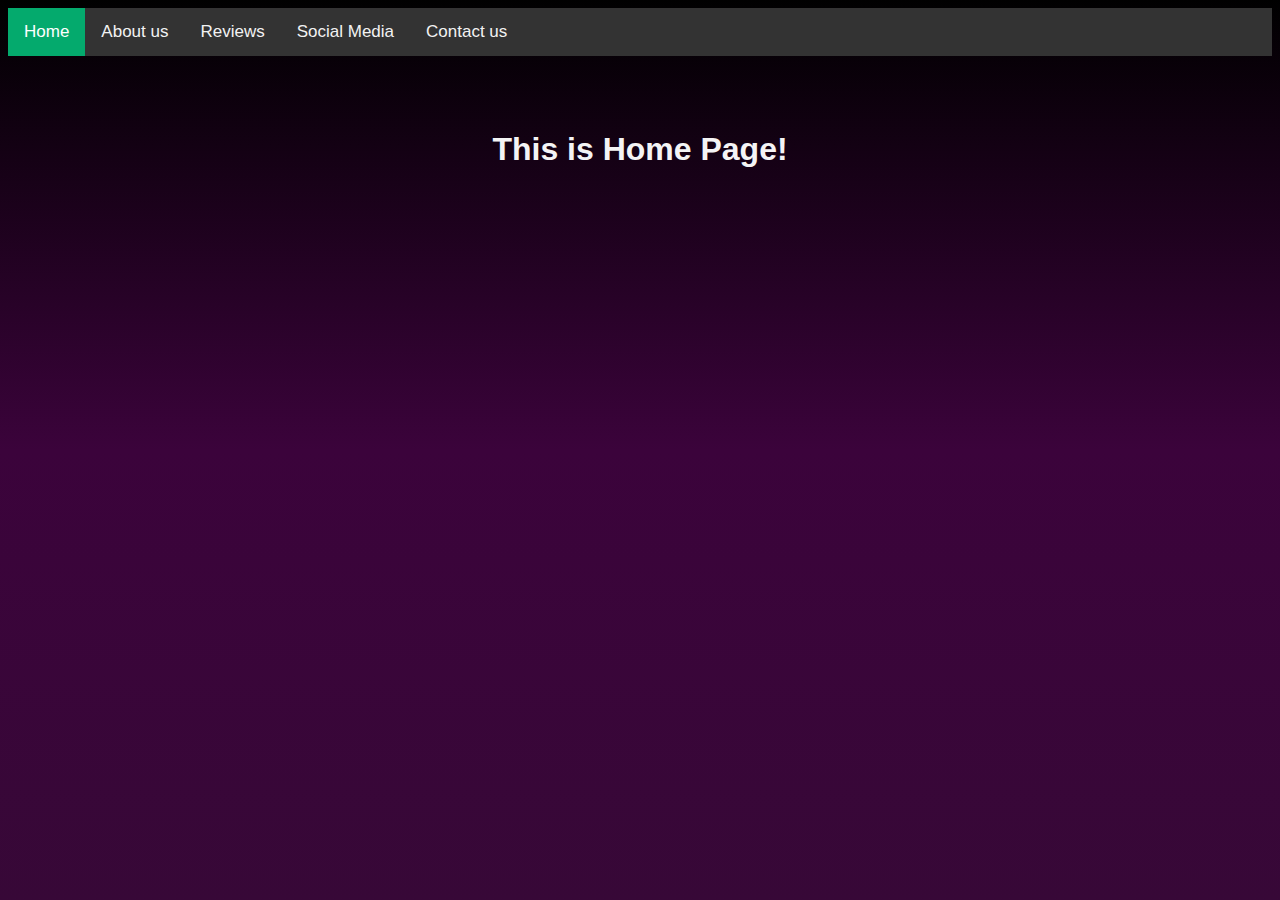
<file: index.html>
<!DOCTYPE html>
<html lang="en">
<head>
<meta name="viewport" content="width=device-width, initial-scale=1">
<link rel="stylesheet" href="https://cdnjs.cloudflare.com/ajax/libs/font-awesome/4.7.0/css/font-awesome.min.css">
<link href="https://fonts.googleapis.com/css2?family=Source+Sans+Pro:wght@400;700;900&display=swap" rel="stylesheet">

<script src="functions.js"></script>

<link rel="stylesheet" type="text/css" href="style.css" media="all">

</head>
<body>
<meta name="viewport" content="width=device-width, initial-scale=1">
<div class="topnav" id="myTopnav">
  <a class = "active" href="index.html">Home</a>
  <a href="about.html">About us</a>
  <a href="reviews.html"> Reviews</a>
  <a href="social.html">Social Media</a>
  <a href="contact.html">Contact us</a>
  <a href="javascript:void(0);" class="icon" onclick="myFunction()">
    <i class="fa fa-bars"></i>
  </a>
</div>

<div class="body-text"><h1>This is Home Page!</h1></div>
</body>
</html>
</file>
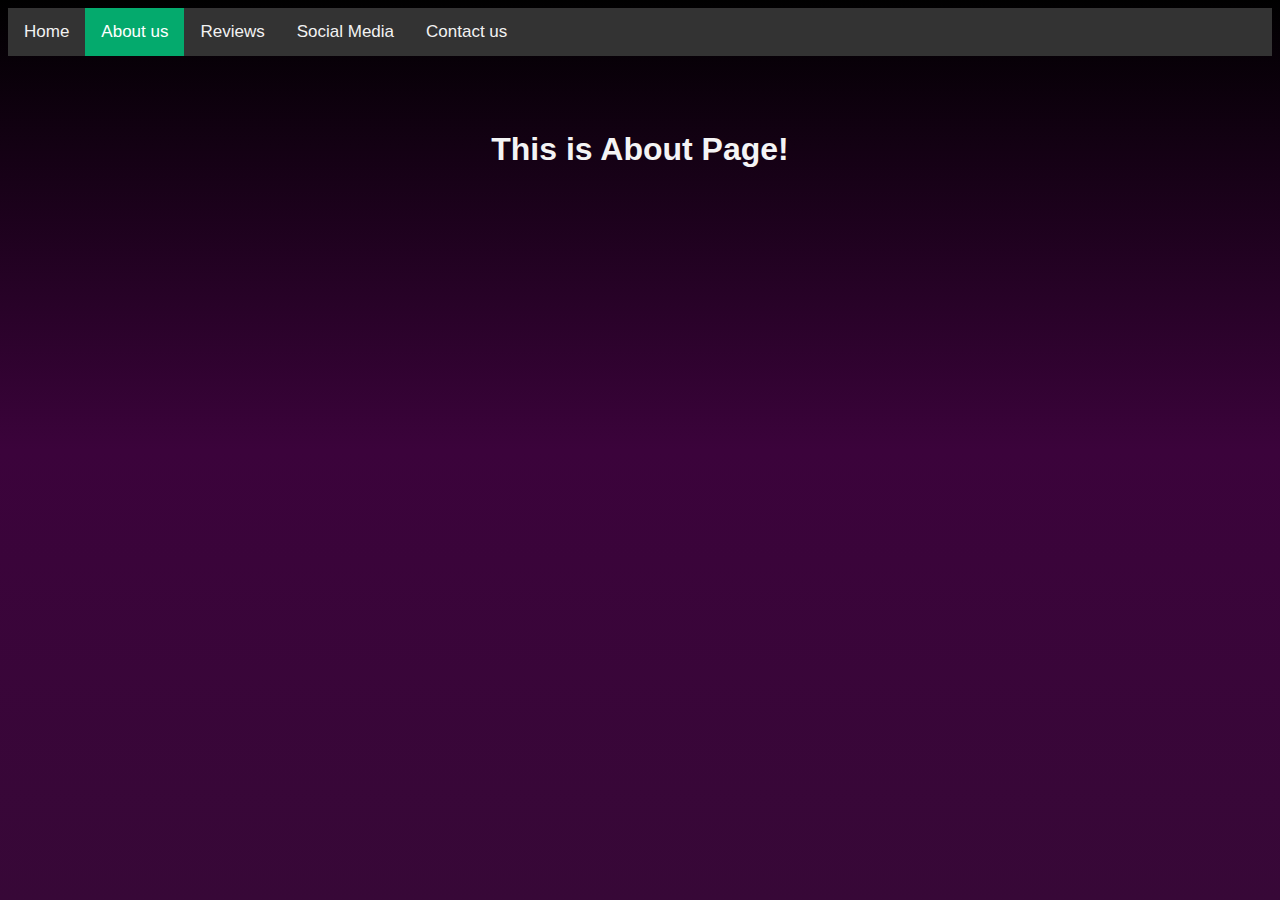
<file: about.html>
<!DOCTYPE html>
<html lang="en">
<head>
<meta name="viewport" content="width=device-width, initial-scale=1">
<link rel="stylesheet" href="https://cdnjs.cloudflare.com/ajax/libs/font-awesome/4.7.0/css/font-awesome.min.css">
<link href="https://fonts.googleapis.com/css2?family=Source+Sans+Pro:wght@400;700;900&display=swap" rel="stylesheet">

<script src="functions.js"></script>

<link rel="stylesheet" type="text/css" href="style.css" media="all">

</head>
<body>
<meta name="viewport" content="width=device-width, initial-scale=1">
<div class="topnav" id="myTopnav">
  <a href="index.html">Home</a>
  <a href="about.html" class="active">About us</a>
  <a href="reviews.html"> Reviews</a>
  <a href="social.html">Social Media</a>
  <a href="contact.html">Contact us</a>
  <a href="javascript:void(0);" class="icon" onclick="myFunction()">
    <i class="fa fa-bars"></i>
  </a>
</div>
<div class="body-text"><h1>This is About Page!</h1></div>
</body>
</html>
</file>
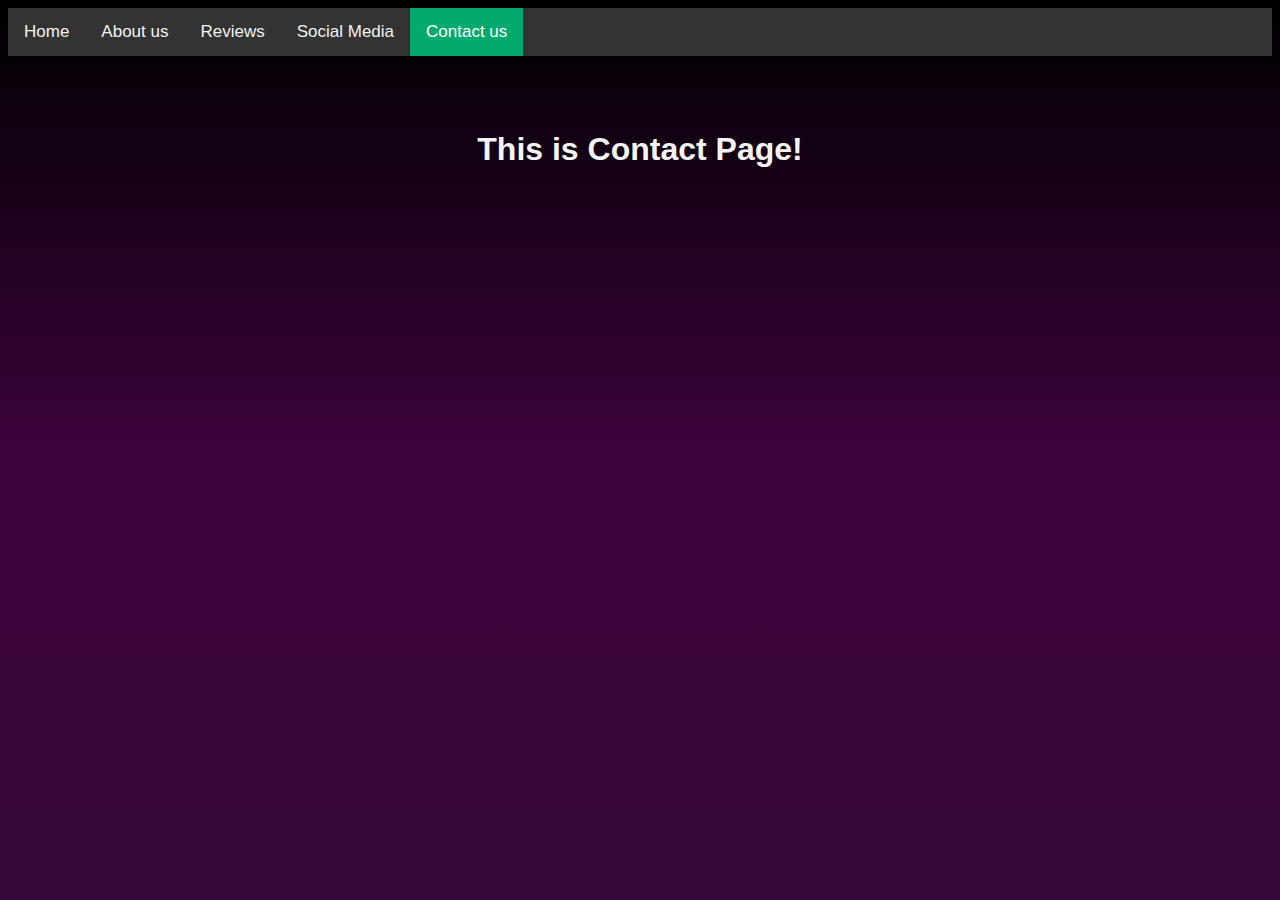
<file: contact.html>
<!DOCTYPE html>
<html lang="en">
<head>
<meta name="viewport" content="width=device-width, initial-scale=1">
<link rel="stylesheet" href="https://cdnjs.cloudflare.com/ajax/libs/font-awesome/4.7.0/css/font-awesome.min.css">
<link href="https://fonts.googleapis.com/css2?family=Source+Sans+Pro:wght@400;700;900&display=swap" rel="stylesheet">

<script src="functions.js"></script>

<link rel="stylesheet" type="text/css" href="style.css" media="all">

</head>
<body>
<meta name="viewport" content="width=device-width, initial-scale=1">
<div class="topnav" id="myTopnav">
  <a href="index.html" >Home</a>
  <a href="about.html">About us</a>
  <a href="reviews.html"> Reviews</a>
  <a href="social.html">Social Media</a>
  <a class= "active" href="contact.html">Contact us</a>
  <a href="javascript:void(0);" class="icon" onclick="myFunction()">
    <i class="fa fa-bars"></i>
  </a>
</div>

<div class="body-text"><h1>This is Contact Page!</h1></div>

</body>
</html>
</file>
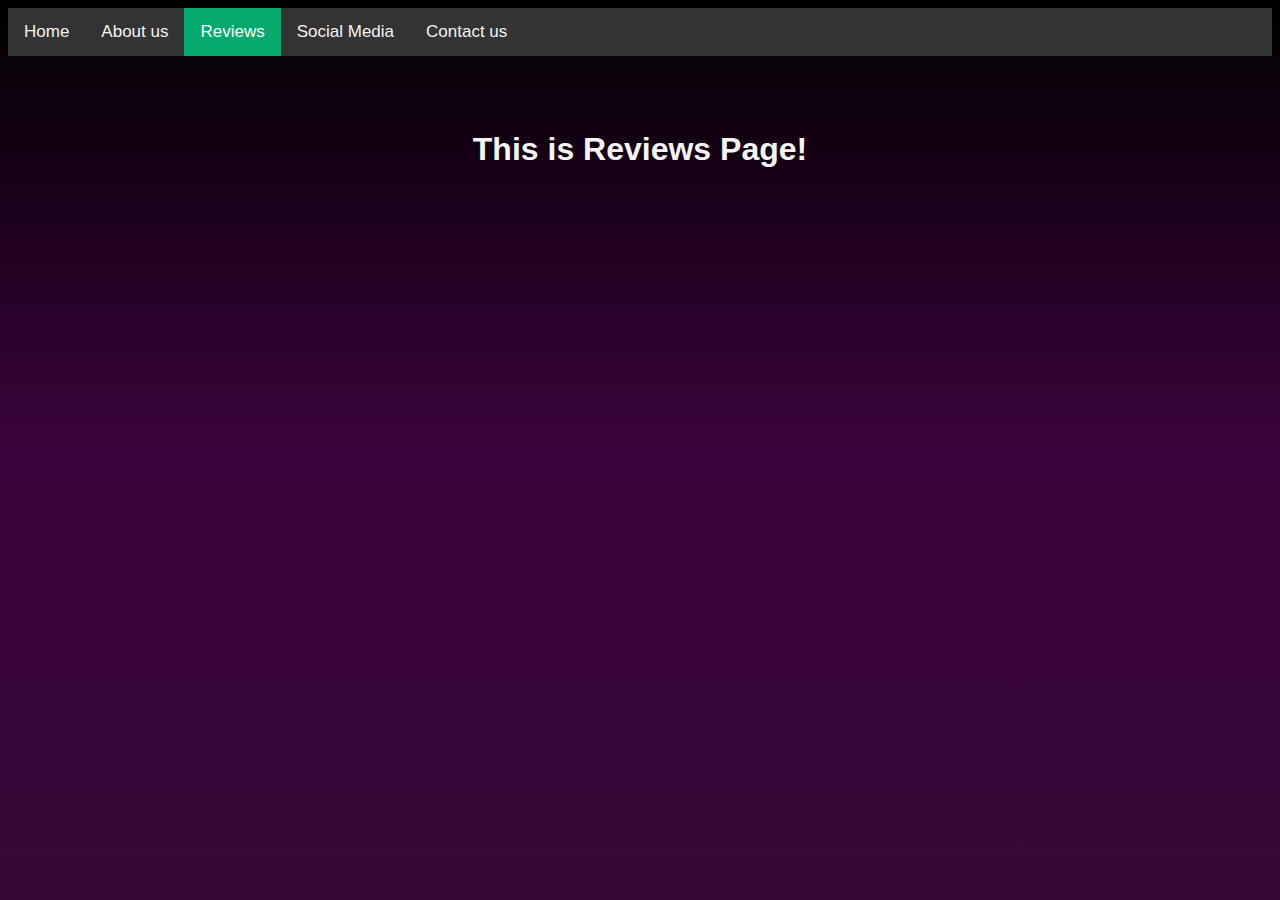
<file: reviews.html>
<!DOCTYPE html>
<html lang="en">
<head>
<meta name="viewport" content="width=device-width, initial-scale=1">
<link rel="stylesheet" href="https://cdnjs.cloudflare.com/ajax/libs/font-awesome/4.7.0/css/font-awesome.min.css">
<link href="https://fonts.googleapis.com/css2?family=Source+Sans+Pro:wght@400;700;900&display=swap" rel="stylesheet">

<script src="functions.js"></script>

<link rel="stylesheet" type="text/css" href="style.css" media="all">

</head>
<body>
<meta name="viewport" content="width=device-width, initial-scale=1">
<div class="topnav" id="myTopnav">
  <a href="index.html" >Home</a>
  <a href="about.html">About us</a>
  <a class="active" href="reviews.html"> Reviews</a>
  <a href="social.html">Social Media</a>
  <a href="contact.html">Contact us</a>
  <a href="javascript:void(0);" class="icon" onclick="myFunction()">
    <i class="fa fa-bars"></i>
  </a>
</div>
<div class="body-text"><h1>This is Reviews Page!</h1></div>
</body>
</html>
</file>
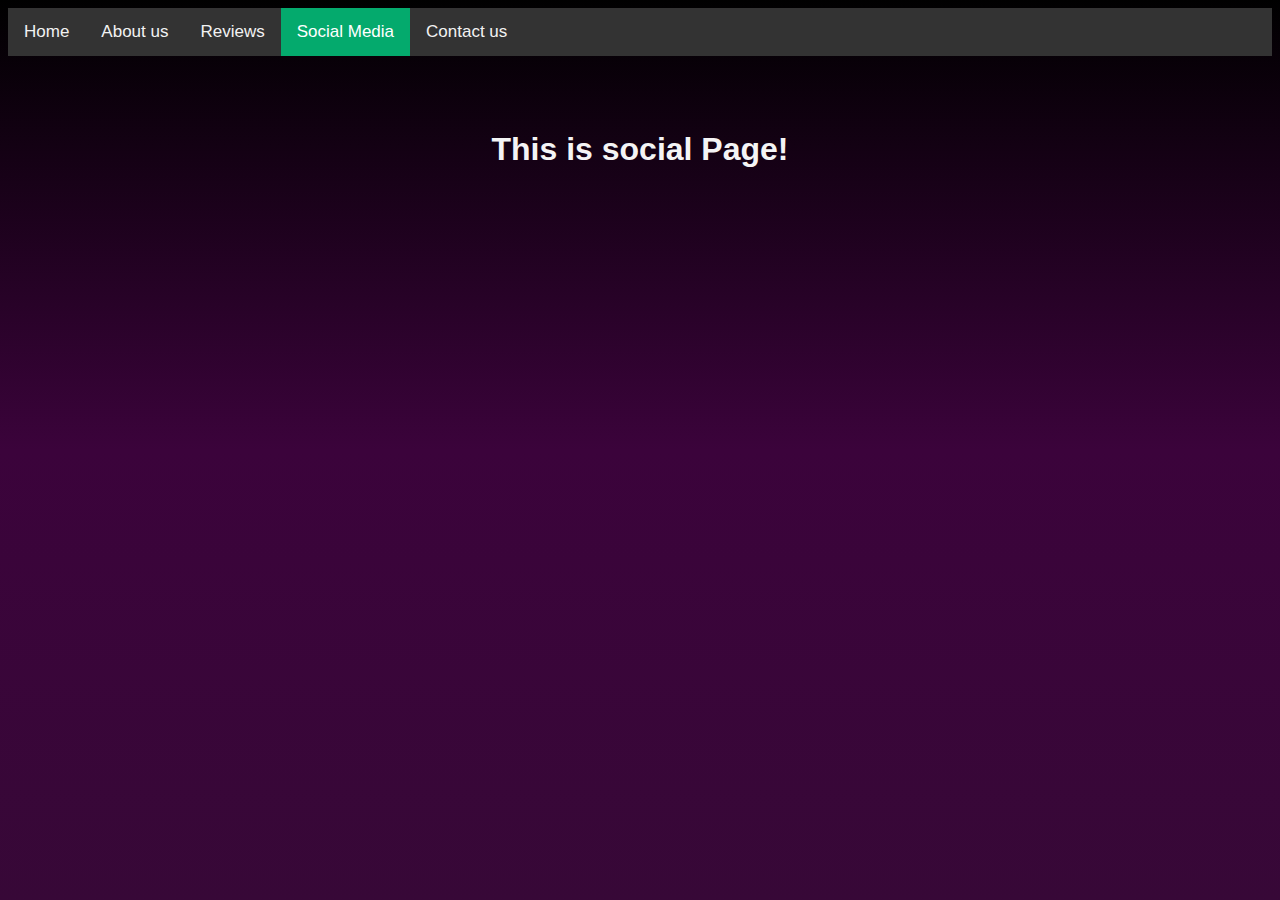
<file: social.html>
<!DOCTYPE html>
<html lang="en">
<head>
<meta name="viewport" content="width=device-width, initial-scale=1">
<link rel="stylesheet" href="https://cdnjs.cloudflare.com/ajax/libs/font-awesome/4.7.0/css/font-awesome.min.css">
<link href="https://fonts.googleapis.com/css2?family=Source+Sans+Pro:wght@400;700;900&display=swap" rel="stylesheet">

<script src="functions.js"></script>

<link rel="stylesheet" type="text/css" href="style.css" media="all">

</head>
<body>
<meta name="viewport" content="width=device-width, initial-scale=1">
<div class="topnav" id="myTopnav">
  <a href="index.html" >Home</a>
  <a href="about.html">About us</a>
  <a href="reviews.html"> Reviews</a>
  <a class="active" href="social.html">Social Media</a>
  <a href="contact.html">Contact us</a>
  <a href="javascript:void(0);" class="icon" onclick="myFunction()">
    <i class="fa fa-bars"></i>
  </a>
</div>

<div class="body-text"><h1>This is social Page!</h1></div>

</body>
</html>
</file>
<file: style.css>
h1{
  margin-top: 75px;
  margin-bottom: 0px;
  text-align: center;
  color: #f4f4f5;
}

body{ 
  background: -webkit-linear-gradient(black, rgb(59, 3, 59),  rgb(55, 8, 55)) fixed;
  color: #fcf9f9;
  font-family: Arial, Helvetica, sans-serif;
}

.page{   
  background-color: #2d2929;    
  margin: auto;
  padding: 50px;
  padding-top: 35px;
}
/* Add a black background color to the top navigation */
.topnav {
    background-color: #333;
    overflow: hidden;
  }
  
  /* Style the links inside the navigation bar */
  .topnav a {
    float: left;
    top: 0;
    display: block;
    color: #f2f2f2;
    text-align: center;
    padding: 14px 16px;
    text-decoration: none;
    font-size: 17px;
  }
  
  /* Change the color of links on hover */
  .topnav a:hover {
    background-color: #ddd;
    color: black;
  }
  
  /* Add an active class to highlight the current page */
  .topnav a.active {
    background-color: #04AA6D;
    color: white;
  }
  
  /* Hide the link that should open and close the topnav on small screens */
  .topnav .icon {
    display: none;
  }

  /* When the screen is less than 600 pixels wide, hide all links, except for the first one ("Home"). Show the link that contains should open and close the topnav (.icon) */
@media screen and (max-width: 600px) {
    .topnav a:not(:first-child) {display: none;}
    .topnav a.icon {
      float: right;
      display: block;
    }
  }
  
  /* The "responsive" class is added to the topnav with JavaScript when the user clicks on the icon. This class makes the topnav look good on small screens (display the links vertically instead of horizontally) */
  @media screen and (max-width: 600px) {
    .topnav.responsive {position: relative;}
    .topnav.responsive a.icon {
      position: absolute;
      right: 0;
      top: 0;
    }
    .topnav.responsive a {
      float: none;
      display: block;
      text-align: left;
    }
  }
</file>
